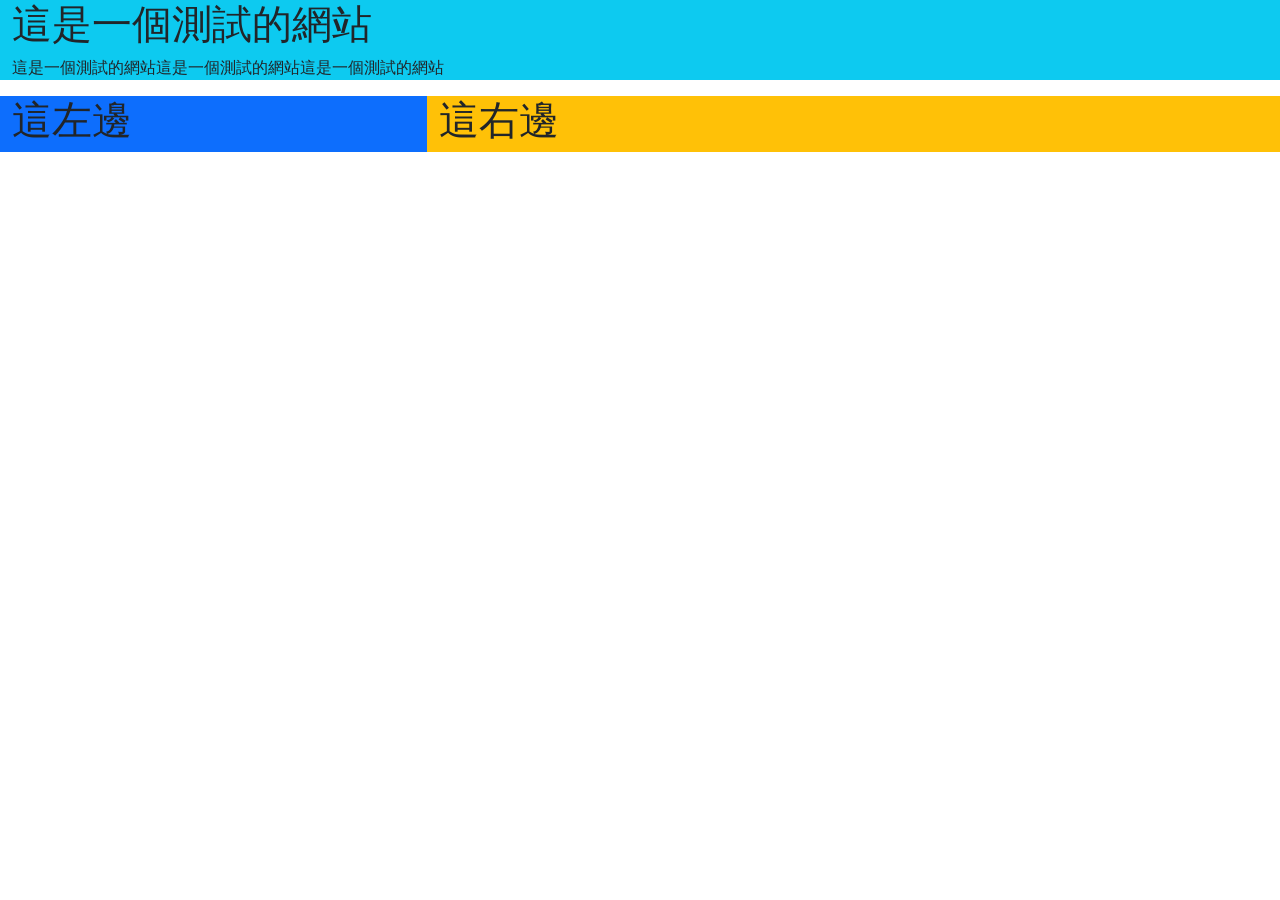
<file: new.html>
<!DOCTYPE html>
<html lang="en">
<head>
    <meta charset="UTF-8">
    <meta name="viewport" content="width=device-width, initial-scale=1.0">
    <title>a114070034 bootstrap測試</title>
    <!-- CSS only -->
<link href="https://cdn.jsdelivr.net/npm/bootstrap@5.1.1/dist/css/bootstrap.min.css" rel="stylesheet" integrity="sha384-F3w7mX95PdgyTmZZMECAngseQB83DfGTowi0iMjiWaeVhAn4FJkqJByhZMI3AhiU" crossorigin="anonymous">
<script src="https://cdn.jsdelivr.net/npm/bootstrap@5.1.1/dist/js/bootstrap.bundle.min.js" integrity="sha384-/bQdsTh/da6pkI1MST/rWKFNjaCP5gBSY4sEBT38Q/9RBh9AH40zEOg7Hlq2THRZ" crossorigin="anonymous"></script>
</head>
<body>
   <div class="container-fluid bg-info">
    <h1>這是一個測試的網站</h1>
    <p>這是一個測試的網站這是一個測試的網站這是一個測試的網站</p>
   </div>
   <div class="container-fluid bg-info">
    <div class="row">
        <div class="col-4 bg-primary">
            <h1>這左邊</h1>
        </div>
        <div class="col-8 bg-warning">
            <h1>這右邊</h1>
        </div>
    </div>

   </div>
</body>
</html>
</file>
